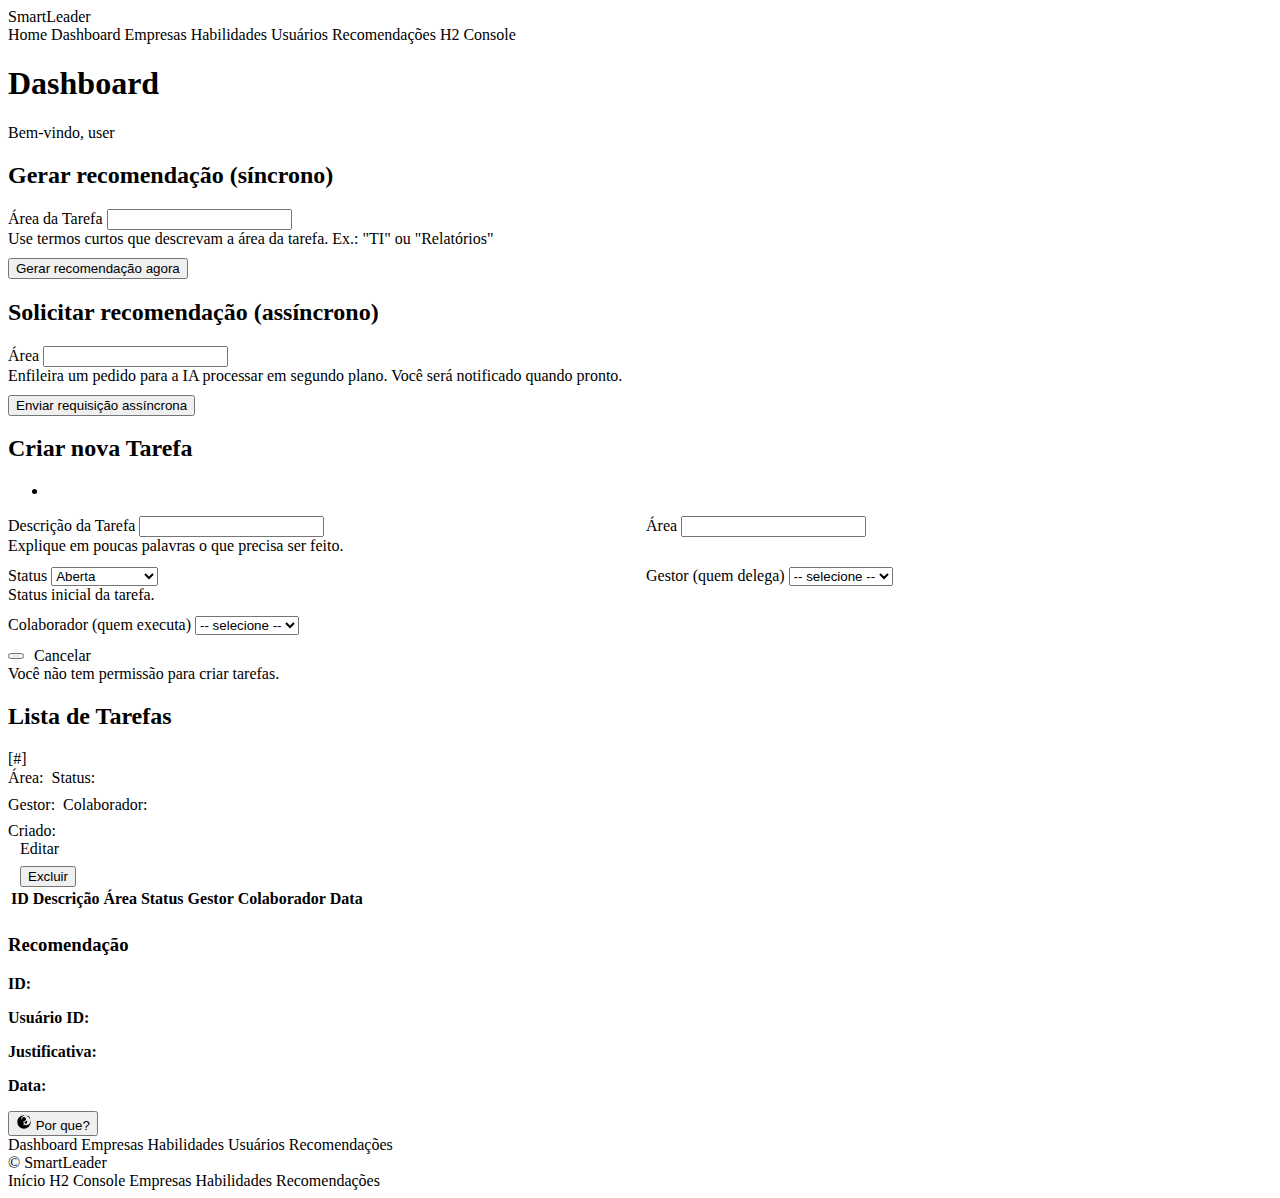
<file: src/main/resources/templates/dashboard.html>
<!DOCTYPE html>
<html lang="pt-BR" xmlns:th="http://www.thymeleaf.org">
<head>
    <meta charset="UTF-8" />
    <title th:text="#{menu.dashboard} + ' - ' + #{site.title}">Dashboard - SmartLeader</title>
    <link rel="stylesheet" th:href="@{/css/style.css}" />
    <link rel="stylesheet" th:href="@{/css/messages.css}" />
</head>
<body>
<div class="container">
    <!-- Top navigation -->
    <div class="topbar">
        <div class="site-title" th:text="#{site.title}">SmartLeader</div>
        <nav class="nav">
            <a th:href="@{/}" th:text="#{menu.home}">Home</a>
            <a th:href="@{/dashboard}" class="active" th:text="#{menu.dashboard}">Dashboard</a>
            <a th:href="@{/empresas}" th:text="#{menu.empresas}">Empresas</a>
            <a th:href="@{/habilidades}" th:text="#{menu.habilidades}">Habilidades</a>
            <a th:href="@{/usuarios}" th:text="#{menu.usuarios}">Usuários</a>
            <a th:href="@{/recomendacoes}" th:text="#{menu.recomendacoes}">Recomendações</a>
            <a th:href="@{/h2-console}" target="_blank" class="btn-ghost btn-sm" th:text="#{menu.h2console}">H2 Console</a>
        </nav>
    </div>

    <h1 th:text="#{menu.dashboard}">Dashboard</h1>
    <p><span th:text="#{welcome}">Bem-vindo</span>, <span th:text="${username}">user</span></p>

    <!-- Gerar recomendação (síncrono) -->
    <section class="panel">
        <h2 class="section-title" th:text="#{header.recommendation.sync}">Gerar recomendação (síncrono)</h2>
        <form th:action="@{/dashboard/recomendar}" method="post">
            <label class="field-label" for="area" th:text="#{label.area}">Área da Tarefa</label>
            <input class="placeholder-muted" type="text" id="area" name="area" th:placeholder="#{placeholder.area}" required />
            <div class="help-text" th:text="#{help.area}">Use termos curtos que descrevam a área da tarefa. Ex.: "TI" ou "Relatórios"</div>
            <div style="margin-top:10px">
                <button type="submit" class="btn" th:text="#{button.generate}">Gerar recomendação agora</button>
            </div>
        </form>
    </section>

    <!-- Solicitar recomendação (assíncrono) -->
    <section class="panel">
        <h2 class="section-title" th:text="#{header.recommendation.async}">Solicitar recomendação (assíncrono)</h2>
        <label class="field-label" for="areaAsync" th:text="#{label.area}">Área</label>
        <input class="placeholder-muted" type="text" id="areaAsync" th:placeholder="#{placeholder.area}" />
        <div class="help-text" th:text="#{help.async}">Enfileira um pedido para a IA processar em segundo plano. Você será notificado quando pronto.</div>
        <div style="margin-top:10px">
            <button id="requestBtn" class="btn btn-sm" th:text="#{button.request.async}">Enviar requisição assíncrona</button>
            <div id="requestStatus" class="request-status small muted" style="margin-top:8px"></div>
        </div>
    </section>

    <!-- Criar / Editar Tarefa -->
    <section class="panel">
        <h2 class="section-title" th:text="#{header.create.tarefa}">Criar nova Tarefa</h2>
        <div th:if="${isGestor}">
         <div th:if="${message}" class="message-success"> <span th:text="${message}"></span> </div>
         <div th:if="${error}" class="message-error"> <span th:text="${error}"></span> </div>
         <div th:if="${errors}" class="errors-list">
             <ul>
                 <li th:each="e : ${#maps.entries(errors)}" th:text="${e.key + ': ' + e.value}"></li>
             </ul>
         </div>

        <form th:action="${editTarefa != null} ? @{/dashboard/tarefa/{id}(id=${editTarefa.idTarefa})} : @{/dashboard/tarefa}" method="post">
            <div style="display:grid;grid-template-columns:1fr 1fr;gap:12px">
                <div>
                    <label class="field-label" for="dsTarefa" th:text="#{label.task.description}">Descrição da Tarefa</label>
                    <input class="placeholder-muted" type="text" id="dsTarefa" name="dsTarefa" th:value="${editTarefa != null} ? ${editTarefa.dsTarefa} : ''" required maxlength="255" th:placeholder="#{placeholder.task.short}" />
                    <div class="help-text" th:text="#{help.area}">Explique em poucas palavras o que precisa ser feito.</div>
                    <div th:if="${errors != null and errors['dsTarefa'] != null}" class="field-error" th:text="${errors['dsTarefa']}"></div>
                </div>
                <div>
                    <label class="field-label" for="dsArea" th:text="#{label.area}">Área</label>
                    <input class="placeholder-muted" type="text" id="dsArea" name="dsArea" th:value="${editTarefa != null} ? ${editTarefa.dsArea} : ''" th:placeholder="#{placeholder.area}" />
                    <div th:if="${errors != null and errors['dsArea'] != null}" class="field-error" th:text="${errors['dsArea']}"></div>
                </div>
                <div>
                    <label class="field-label" for="stTarefa" th:text="#{label.status}">Status</label>
                    <select id="stTarefa" name="stTarefa">
                        <option th:selected="${editTarefa != null and editTarefa.stTarefa=='Aberta'}" value="Aberta">Aberta</option>
                        <option th:selected="${editTarefa != null and editTarefa.stTarefa=='Em Progresso'}" value="Em Progresso">Em Progresso</option>
                        <option th:selected="${editTarefa != null and editTarefa.stTarefa=='Concluída'}" value="Concluída">Concluída</option>
                    </select>
                    <div class="help-text" th:text="#{help.area}">Status inicial da tarefa.</div>
                    <div th:if="${errors != null and errors['stTarefa'] != null}" class="field-error" th:text="${errors['stTarefa']}"></div>
                </div>
                <div>
                    <label class="field-label" for="idGestor" th:text="#{label.manager}">Gestor (quem delega)</label>
                    <select id="idGestor" name="idGestor">
                        <option value="" th:text="#{select.placeholder}">-- selecione --</option>
                        <option th:each="g : ${gestores}" th:value="${g.idUsuario}" th:text="${g.nmUsuario}" th:selected="${editTarefa != null and editTarefa.idGestor==g.idUsuario}"></option>
                    </select>
                </div>
                <div>
                    <label class="field-label" for="idColaborador" th:text="#{label.collaborator}">Colaborador (quem executa)</label>
                    <select id="idColaborador" name="idColaborador">
                        <option value="" th:text="#{select.placeholder}">-- selecione --</option>
                        <option th:each="c : ${colaboradores}" th:value="${c.idUsuario}" th:text="${c.nmUsuario}" th:selected="${editTarefa != null and editTarefa.idColaborador==c.idUsuario}"></option>
                    </select>
                </div>
            </div>
            <div style="margin-top:12px;display:flex;align-items:center;gap:10px">
                <button type="submit" class="btn" th:text="${editTarefa != null} ? #{button.save} : #{button.create.task}"></button>
                <a th:if="${editTarefa != null}" th:href="@{/dashboard}" class="btn-ghost" th:text="#{button.cancel}">Cancelar</a>
            </div>
        </form>
        </div>
        <div th:unless="${isGestor}" class="muted" th:text="|Você não tem permissão para criar tarefas.|">Você não tem permissão para criar tarefas.</div>
     </section>

    <!-- Lista de Tarefas (modern list) -->
    <section class="panel">
        <h2 class="section-title" th:text="#{header.list.tarefas}">Lista de Tarefas</h2>
        <div th:if="${tarefas != null}">
            <div class="list" th:if="${#lists.isEmpty(tarefas.content) == false}">
                <div class="list-item" th:each="t : ${tarefas.content}">
                    <div style="flex:1">
                        <div class="title">[#<span th:text="${t.idTarefa}"></span>] <span th:text="${t.dsTarefa}"></span></div>
                        <div class="meta"> <span th:text="#{label.area}">Área</span>: <span th:text="${t.dsArea}"></span>  <span th:text="#{label.status}">Status</span>: <span th:text="${t.stTarefa}"></span></div>
                        <div class="meta" style="margin-top:6px">Gestor: <span th:text="${t.idGestor}"></span>  Colaborador: <span th:text="${t.idColaborador}"></span></div>
                        <div class="small" style="margin-top:6px" th:text="${'Criado: ' + t.dtCriacao}">Criado: <span th:text="${t.dtCriacao}"></span></div>
                    </div>
                    <div style="display:flex;flex-direction:column;gap:8px;margin-left:12px">
                        <a th:href="@{/dashboard(editId=${t.idTarefa})}" class="btn btn-sm" th:text="#{button.edit}">Editar</a>
                        <form th:if="${isGestor}" th:action="@{/dashboard/tarefa/delete/{id}(id=${t.idTarefa})}" method="post" onsubmit="return confirm('${#messages.msg('confirm.delete')}')">
                            <button type="submit" class="btn btn-danger btn-sm" th:text="#{button.delete}">Excluir</button>
                        </form>
                    </div>
                </div>
            </div>

            <div class="table-responsive" th:if="${#lists.isEmpty(tarefas.content)}">
                <table>
                    <thead>
                    <tr>
                        <th th:text="#{table.id}">ID</th>
                        <th th:text="#{table.description}">Descrição</th>
                        <th th:text="#{label.area}">Área</th>
                        <th th:text="#{label.status}">Status</th>
                        <th th:text="#{label.manager}">Gestor</th>
                        <th th:text="#{label.collaborator}">Colaborador</th>
                        <th th:text="#{table.date}">Data</th>
                    </tr>
                    </thead>
                    <tbody>
                    <tr th:each="t : ${tarefas.content}">
                        <td th:text="${t.idTarefa}"></td>
                        <td th:text="${t.dsTarefa}"></td>
                        <td th:text="${t.dsArea}"></td>
                        <td th:text="${t.stTarefa}"></td>
                        <td th:text="${t.idGestor}"></td>
                        <td th:text="${t.idColaborador}"></td>
                        <td th:text="${t.dtCriacao}"></td>
                    </tr>
                    </tbody>
                </table>
            </div>

            <div class="pagination">
                <span th:if="${tarefas.totalPages > 1}">
                    <a th:each="i : ${#numbers.sequence(0, tarefas.totalPages-1)}" th:href="@{/dashboard(page=${i})}" th:text="${i+1}" th:classappend="${i == tarefas.number} ? ' active' : ''"></a>
                </span>
            </div>
        </div>
    </section>

    <!-- Recomendação gerada (quando houver) -->
    <section th:if="${recomendacao != null}" class="panel">
        <h3 class="section-title" th:text="#{header.recomendacao}">Recomendação</h3>
        <p><strong th:text="#{recomendation.id}">ID:</strong> <span th:text="${recomendacao.idRecomendacao}"></span></p>
        <p><strong th:text="#{table.userId}">Usuário ID:</strong> <span th:text="${recomendacao.idUsuario}"></span></p>
        <p><strong th:text="#{recomendation.justification}">Justificativa:</strong></p>
        <pre th:text="${recomendacao.dsRecomendacao}"></pre>
        <p><strong th:text="#{table.date}">Data:</strong> <span th:text="${recomendacao.dtRecomendacao}"></span></p>
        <div style="margin-top:10px;display:flex;gap:10px;align-items:center">
            <button type="button" class="btn btn-sm" id="explainBtn" th:attr="data-id=${recomendacao.idRecomendacao}">
                <svg class="icon" width="16" height="16" viewBox="0 0 24 24" fill="none" xmlns="http://www.w3.org/2000/svg" aria-hidden="true">
                    <path d="M12 2C6.48 2 2 6.48 2 12s4.48 10 10 10 10-4.48 10-10S17.52 2 12 2zm.88 15h-1.75v-1.75h1.75V17zm1.63-6.04c-.22.28-.47.5-.77.67-.3.17-.55.35-.74.54-.2.18-.3.4-.3.67v.75H11v-.75c0-.58.2-1.07.6-1.48.4-.41.96-.8 1.68-1.16.72-.36 1.2-.73 1.44-1.12.24-.39.36-.86.36-1.41 0-.86-.3-1.58-.9-2.15-.6-.57-1.4-.86-2.4-.86-1.02 0-1.82.32-2.4.96-.58.64-.87 1.45-.87 2.42H7.5c0-1.3.32-2.38.97-3.22.65-.84 1.52-1.48 2.6-1.92 1.08-.44 2.3-.66 3.66-.66 1.48 0 2.74.31 3.77.93 1.03.62 1.8 1.46 2.3 2.52.5 1.06.75 2.29.75 3.7 0 1.36-.23 2.6-.7 3.71-.47 1.11-1.16 1.99-2.06 2.63-.9.64-1.96.96-3.16.96-1.12 0-2.05-.28-2.79-.83-.74-.55-1.1-1.3-1.1-2.25h1.75c0 .35.1.64.3.86.2.22.5.33.87.33.48 0 .88-.15 1.21-.44.33-.29.56-.67.7-1.14.14-.47.2-.98.2-1.52 0-.72-.14-1.28-.42-1.68z" fill="currentColor" />
                </svg>
                <span th:text="#{button.explain}">Por que?</span>
            </button>
        </div>
    </section>

    <!-- Modal explicativo (reutilizável) -->
    <div id="explainModal" class="modal" style="display:none">
        <div class="modal-content">
            <h3 th:text="#{modal.explain.title}">Por que essa recomendação?</h3>
            <pre id="explainContent" class="kv"></pre>
            <div style="margin-top:12px;text-align:right">
                <button id="closeExplain" class="btn-ghost" th:text="#{modal.explain.close}">Fechar</button>
            </div>
        </div>
    </div>

    <!-- Bottom navigation (compact) -->
    <div class="bottom-nav">
        <a th:href="@{/dashboard}" class="primary" th:text="#{menu.dashboard}">Dashboard</a>
        <a th:href="@{/empresas}" th:text="#{menu.empresas}">Empresas</a>
        <a th:href="@{/habilidades}" th:text="#{menu.habilidades}">Habilidades</a>
        <a th:href="@{/usuarios}" th:text="#{menu.usuarios}">Usuários</a>
        <a th:href="@{/recomendacoes}" th:text="#{menu.recomendacoes}">Recomendações</a>
    </div>

    <!-- Footer -->
    <div class="footer-fixed">
        <div th:text="'© ' + #{site.title}">© SmartLeader</div>
        <div class="links">
            <a th:href="@{/}" th:text="#{menu.home}">Início</a>
            <a th:href="@{/h2-console}" target="_blank" th:text="#{menu.h2console}">H2 Console</a>
            <a th:href="@{/empresas}" th:text="#{menu.empresas}">Empresas</a>
            <a th:href="@{/habilidades}" th:text="#{menu.habilidades}">Habilidades</a>
            <a th:href="@{/recomendacoes}" th:text="#{menu.recomendacoes}">Recomendações</a>
        </div>
    </div>
</div>

<script>
document.getElementById('requestBtn').addEventListener('click', function() {
    const area = document.getElementById('areaAsync').value;
    const statusEl = document.getElementById('requestStatus');
    statusEl.className = 'request-status';
    statusEl.textContent = 'Enviando...';

    fetch('/api/recomendacao/request', {
        method: 'POST',
        headers: { 'Content-Type': 'application/json' },
        credentials: 'same-origin',
        body: JSON.stringify({ area: area })
    }).then(async resp => {
        if (resp.status === 202) {
            statusEl.className = 'request-status message-success';
            statusEl.textContent = 'Requisição enfileirada com sucesso.';
        } else if (resp.status === 200) {
            const data = await resp.json();
            statusEl.className = 'request-status message-success';
            statusEl.textContent = 'Recomendação gerada (fallback síncrono): ' + (data.dsRecomendacao || JSON.stringify(data));
        } else if (resp.status === 204) {
            statusEl.className = 'request-status muted';
            statusEl.textContent = 'Nenhuma recomendação disponível.';
        } else {
            const txt = await resp.text();
            statusEl.className = 'request-status message-error';
            statusEl.textContent = 'Erro: ' + resp.status + ' ' + txt;
        }
    }).catch(err => {
        statusEl.className = 'request-status message-error';
        statusEl.textContent = 'Erro na requisição: ' + err.message;
    });
});

// Event handler para abrir modal explicando fatores
function openExplainModal(id) {
    const modal = document.getElementById('explainModal');
    const content = document.getElementById('explainContent');
    content.textContent = 'Carregando...';
    modal.style.display = 'block';

    fetch('/api/recomendacao/' + id + '/fatores', { credentials: 'same-origin' })
        .then(async resp => {
            if (resp.status === 200) {
                const txt = await resp.text();
                content.textContent = txt;
            } else if (resp.status === 204) {
                content.textContent = 'Sem fatores disponíveis.';
            } else if (resp.status === 404) {
                content.textContent = 'Recomendação não encontrada.';
            } else {
                const txt = await resp.text();
                content.textContent = 'Erro: ' + resp.status + ' ' + txt;
            }
        }).catch(err => {
            content.textContent = 'Erro ao buscar fatores: ' + err.message;
        });
}

// fechar modal
document.addEventListener('click', function(e){
    if (e.target && e.target.id === 'closeExplain') {
        document.getElementById('explainModal').style.display = 'none';
    }
});

// attach listener from server-rendered button
document.addEventListener('DOMContentLoaded', function() {
    const explainBtn = document.getElementById('explainBtn');
    if (explainBtn) {
        explainBtn.addEventListener('click', function(){
            const id = this.getAttribute('data-id');
            openExplainModal(id);
        });
    }

    // Atualiza botões que já existem (requestBtn handler presente anteriormente)
});
</script>

</body>
</html>
</file>
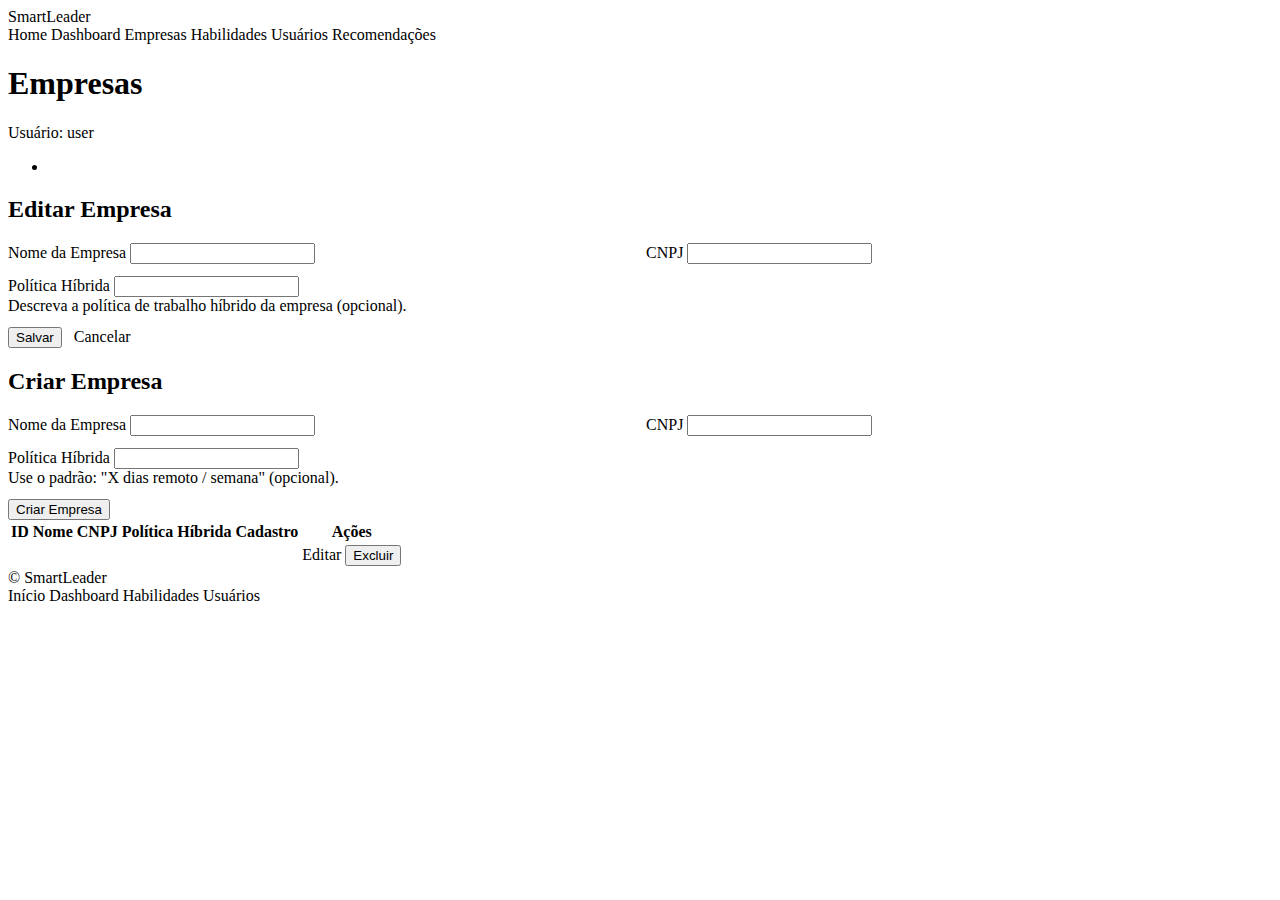
<file: src/main/resources/templates/empresas.html>
<!DOCTYPE html>
<html lang="pt-BR" xmlns:th="http://www.thymeleaf.org">
<head>
    <meta charset="UTF-8" />
    <title data-th-text="#{menu.empresas} + ' - ' + #{site.title}">Empresas - SmartLeader</title>
    <link rel="stylesheet" data-th-href="@{/css/style.css}" />
    <link rel="stylesheet" data-th-href="@{/css/messages.css}" />
</head>
<body>
<div class="container">
    <!-- Top navigation -->
    <div class="topbar">
        <div class="site-title" data-th-text="#{site.title}">SmartLeader</div>
        <nav class="nav">
            <a data-th-href="@{/}" data-th-text="#{menu.home}">Home</a>
            <a data-th-href="@{/dashboard}" data-th-text="#{menu.dashboard}">Dashboard</a>
            <a data-th-href="@{/empresas}" class="active" data-th-text="#{menu.empresas}">Empresas</a>
            <a data-th-href="@{/habilidades}" data-th-text="#{menu.habilidades}">Habilidades</a>
            <a data-th-href="@{/usuarios}" data-th-text="#{menu.usuarios}">Usuários</a>
            <a data-th-href="@{/recomendacoes}" data-th-text="#{menu.recomendacoes}">Recomendações</a>
        </nav>
    </div>

    <h1 data-th-text="#{menu.empresas}">Empresas</h1>
    <p>Usuário: <span data-th-text="${username}">user</span></p>

    <div data-th-if="${message}" class="message-success"> <span data-th-text="${message}"></span> </div>
    <div data-th-if="${error}" class="message-error"> <span data-th-text="${error}"></span> </div>
    <div data-th-if="${errors}" class="errors-list">
        <ul>
            <li data-th-each="e : ${#maps.entries(errors)}" data-th-text="${e.key + ': ' + e.value}"></li>
        </ul>
    </div>

    <!-- Edit form (shows when editEmpresa present) -->
    <section data-th-if="${editEmpresa != null}" class="panel">
        <h2 class="section-title" data-th-text="#{header.edit.empresa}">Editar Empresa</h2>
        <form data-th-action="@{/api/empresas/form/{id}(id=${editEmpresa.idEmpresa})}" method="post">
            <input type="hidden" name="_method" value="put" />
            <div style="display:grid;grid-template-columns:1fr 1fr;gap:12px">
                <div>
                    <label class="field-label" for="nmEmpresa" data-th-text="#{label.company.name}">Nome da Empresa</label>
                    <input type="text" id="nmEmpresa" name="nmEmpresa" data-th-value="${editEmpresa.nmEmpresa}" required maxlength="100" data-th-placeholder="#{placeholder.company.name}" />
                </div>
                <div>
                    <label class="field-label" for="dsCnpj" data-th-text="#{label.company.cnpj}">CNPJ</label>
                    <input type="text" id="dsCnpj" name="dsCnpj" data-th-value="${editEmpresa.dsCnpj}" maxlength="18" data-th-placeholder="#{placeholder.company.cnpj}" />
                </div>
                <div style="grid-column:1 / -1">
                    <label class="field-label" for="dsPoliticaHibrida" data-th-text="#{label.hybrid.policy}">Política Híbrida</label>
                    <input type="text" id="dsPoliticaHibrida" name="dsPoliticaHibrida" data-th-value="${editEmpresa.dsPoliticaHibrida}" maxlength="200" data-th-placeholder="#{placeholder.company.name}" />
                    <div class="help-text" data-th-text="#{help.hybrid}">Descreva a política de trabalho híbrido da empresa (opcional).</div>
                </div>
            </div>
            <div style="margin-top:12px">
                <button type="submit" class="btn" data-th-text="#{button.save}">Salvar</button>
                <a data-th-href="@{/empresas}" class="btn-ghost" style="margin-left:8px" data-th-text="#{button.cancel}">Cancelar</a>
            </div>
        </form>
    </section>

    <section class="panel">
        <h2 class="section-title" data-th-text="#{header.create.empresa}">Criar Empresa</h2>
        <form data-th-action="@{/api/empresas/form}" method="post">
            <div style="display:grid;grid-template-columns:1fr 1fr;gap:12px">
                <div>
                    <label class="field-label" for="nmEmpresa-new" data-th-text="#{label.company.name}">Nome da Empresa</label>
                    <input type="text" id="nmEmpresa-new" name="nmEmpresa" required maxlength="100" data-th-placeholder="#{placeholder.company.name}" />
                </div>
                <div>
                    <label class="field-label" for="dsCnpj-new" data-th-text="#{label.company.cnpj}">CNPJ</label>
                    <input type="text" id="dsCnpj-new" name="dsCnpj" maxlength="18" data-th-placeholder="#{placeholder.company.cnpj}" />
                </div>
                <div style="grid-column:1 / -1">
                    <label class="field-label" for="dsPoliticaHibrida-new" data-th-text="#{label.hybrid.policy}">Política Híbrida</label>
                    <input type="text" id="dsPoliticaHibrida-new" name="dsPoliticaHibrida" maxlength="200" data-th-placeholder="#{placeholder.company.name}" />
                    <div class="help-text" data-th-text="#{help.hybrid}">Use o padrão: "X dias remoto / semana" (opcional).</div>
                </div>
            </div>
            <div style="margin-top:12px">
                <button type="submit" class="btn" data-th-text="#{button.create.company}">Criar Empresa</button>
            </div>
        </form>
    </section>

    <div class="panel">
        <div class="table-responsive">
            <table>
                <thead>
                <tr>
                    <th data-th-text="#{table.id}">ID</th>
                    <th data-th-text="#{table.name}">Nome</th>
                    <th data-th-text="#{table.cnpj}">CNPJ</th>
                    <th data-th-text="#{table.hybrid.policy}">Política Híbrida</th>
                    <th data-th-text="#{table.date}">Cadastro</th>
                    <th data-th-text="#{table.actions}">Ações</th>
                </tr>
                </thead>
                <tbody>
                <tr data-th-each="e : ${empresas}">
                    <td data-th-text="${e.idEmpresa}"></td>
                    <td data-th-text="${e.nmEmpresa}"></td>
                    <td data-th-text="${e.dsCnpj}"></td>
                    <td data-th-text="${e.dsPoliticaHibrida}"></td>
                    <td data-th-text="${e.dtCadastro}"></td>
                    <td>
                        <a data-th-href="@{/empresas(editId=${e.idEmpresa})}" class="btn btn-sm" data-th-text="#{button.edit}">Editar</a>
                        <form data-th-if="${isGestor}" data-th-action="@{/api/empresas/delete/{id}(id=${e.idEmpresa})}" method="post" style="display:inline">
                            <button type="submit" class="btn btn-danger btn-sm" data-th-onclick="|return confirm('${#messages.msg('confirm.delete')}')|" data-th-text="#{button.delete}">Excluir</button>
                        </form>
                    </td>
                </tr>
                </tbody>
            </table>
        </div>
    </div>

    <!-- Footer -->
    <div class="footer-fixed">
        <div data-th-text="'© ' + #{site.title}">© SmartLeader</div>
        <div class="links">
            <a data-th-href="@{/}" data-th-text="#{menu.home}">Início</a>
            <a data-th-href="@{/dashboard}" data-th-text="#{menu.dashboard}">Dashboard</a>
            <a data-th-href="@{/habilidades}" data-th-text="#{menu.habilidades}">Habilidades</a>
            <a data-th-href="@{/usuarios}" data-th-text="#{menu.usuarios}">Usuários</a>
        </div>
    </div>

</div>
</body>
</html>
</file>
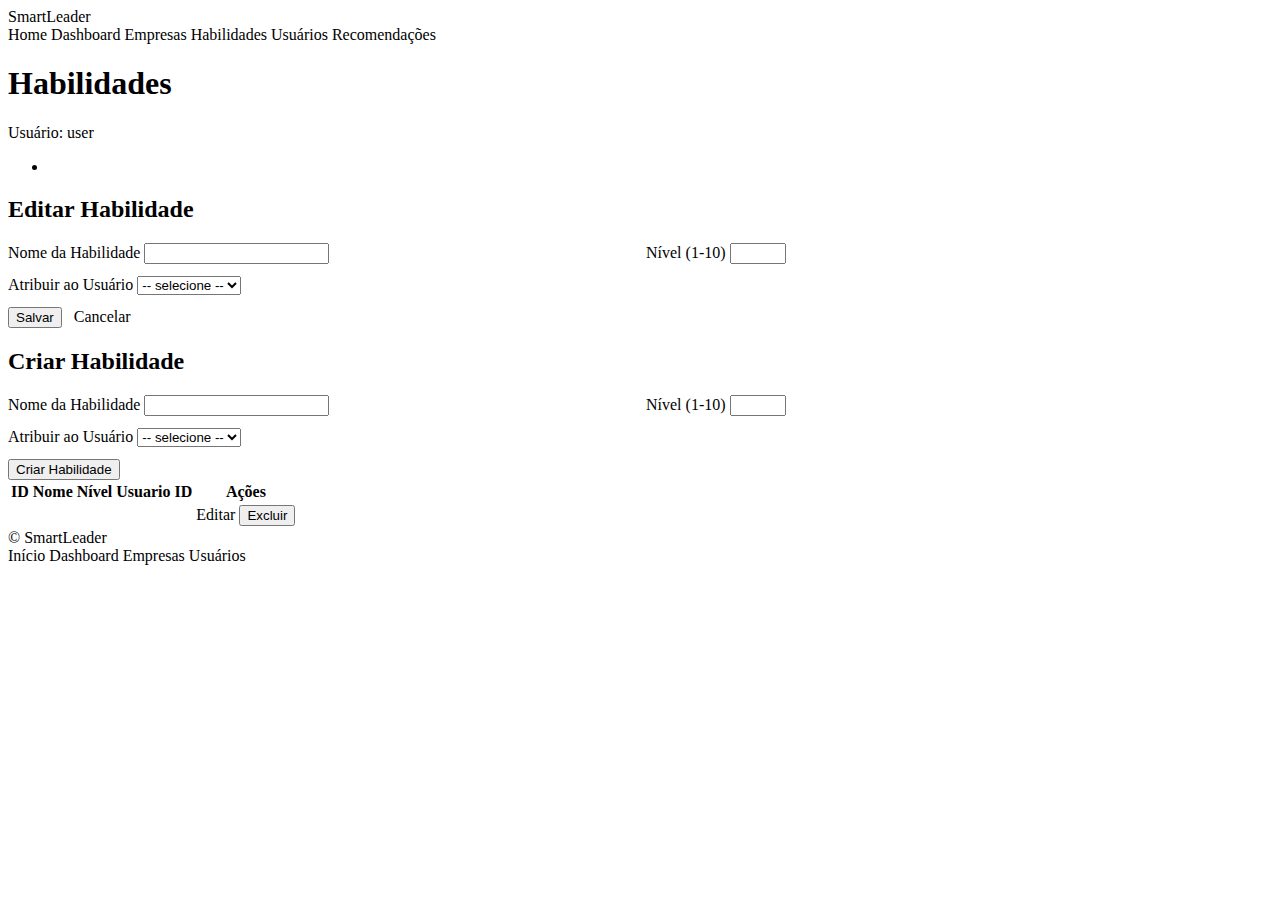
<file: src/main/resources/templates/habilidades.html>
<!DOCTYPE html>
<html lang="pt-BR" xmlns:th="http://www.thymeleaf.org">
<head>
    <meta charset="UTF-8" />
    <title data-th-text="#{menu.habilidades} + ' - ' + #{site.title}">Habilidades - IdeaTec</title>
    <link rel="stylesheet" data-th-href="@{/css/style.css}" />
    <link rel="stylesheet" data-th-href="@{/css/messages.css}" />
</head>
<body>
<div class="container">
    <!-- Top navigation -->
    <div class="topbar">
        <div class="site-title" data-th-text="#{site.title}">SmartLeader</div>
        <nav class="nav">
            <a data-th-href="@{/}" data-th-text="#{menu.home}">Home</a>
            <a data-th-href="@{/dashboard}" data-th-text="#{menu.dashboard}">Dashboard</a>
            <a data-th-href="@{/empresas}" data-th-text="#{menu.empresas}">Empresas</a>
            <a data-th-href="@{/habilidades}" class="active" data-th-text="#{menu.habilidades}">Habilidades</a>
            <a data-th-href="@{/usuarios}" data-th-text="#{menu.usuarios}">Usuários</a>
            <a data-th-href="@{/recomendacoes}" data-th-text="#{menu.recomendacoes}">Recomendações</a>
        </nav>
    </div>

    <h1 data-th-text="#{menu.habilidades}">Habilidades</h1>
    <p>Usuário: <span data-th-text="${username}">user</span></p>

    <div data-th-if="${message}" class="message-success"> <span data-th-text="${message}"></span> </div>
    <div data-th-if="${error}" class="message-error"> <span data-th-text="${error}"></span> </div>
    <div data-th-if="${errors}" class="errors-list">
        <ul>
            <li data-th-each="e : ${#maps.entries(errors)}" data-th-text="${e.key + ': ' + e.value}"></li>
        </ul>
    </div>

    <!-- Edit form -->
    <section data-th-if="${editHabilidade != null}" class="panel">
        <h2 class="section-title" data-th-text="#{header.edit.habilidade}">Editar Habilidade</h2>
        <form data-th-action="@{/api/habilidades/form/{id}(id=${editHabilidade.idHabilidade})}" method="post">
            <input type="hidden" name="_method" value="put" />
            <div style="display:grid;grid-template-columns:1fr 1fr;gap:12px">
                <div>
                    <label class="field-label" for="nmHabilidade-edit" data-th-text="#{label.skill.name}">Nome da Habilidade</label>
                    <input type="text" id="nmHabilidade-edit" name="nmHabilidade" data-th-value="${editHabilidade.nmHabilidade}" required maxlength="100" data-th-placeholder="#{placeholder.skill.example}" />
                </div>
                <div>
                    <label class="field-label" for="dsNivel-edit" data-th-text="#{label.skill.level}">Nível (1-10)</label>
                    <input type="number" id="dsNivel-edit" name="dsNivel" data-th-value="${editHabilidade.dsNivel}" min="1" max="10" />
                </div>
                <div style="grid-column:1 / -1">
                    <label class="field-label" for="idUsuario-edit" data-th-text="#{label.user.name}">Atribuir ao Usuário</label>
                    <select id="idUsuario-edit" name="idUsuario">
                        <option value="" data-th-text="#{select.placeholder}">-- selecione --</option>
                        <option data-th-each="u : ${usuarios}" data-th-value="${u.idUsuario}" data-th-text="${u.nmUsuario}" data-th-selected="${editHabilidade.idUsuario==u.idUsuario}"></option>
                    </select>
                </div>
            </div>
            <div style="margin-top:12px">
                <button type="submit" class="btn" data-th-text="#{button.save}">Salvar</button>
                <a data-th-href="@{/habilidades}" class="btn-ghost" style="margin-left:8px" data-th-text="#{button.cancel}">Cancelar</a>
            </div>
        </form>
    </section>

    <section class="panel">
        <h2 class="section-title" data-th-text="#{header.create.habilidade}">Criar Habilidade</h2>
        <form data-th-action="@{/api/habilidades/form}" method="post">
            <div style="display:grid;grid-template-columns:1fr 1fr;gap:12px">
                <div>
                    <label class="field-label" for="nmHabilidade-new" data-th-text="#{label.skill.name}">Nome da Habilidade</label>
                    <input type="text" id="nmHabilidade-new" name="nmHabilidade" required maxlength="100" data-th-placeholder="#{placeholder.skill.example}" />
                </div>
                <div>
                    <label class="field-label" for="dsNivel-new" data-th-text="#{label.skill.level}">Nível (1-10)</label>
                    <input type="number" id="dsNivel-new" name="dsNivel" min="1" max="10" />
                </div>
                <div style="grid-column:1 / -1">
                    <label class="field-label" for="idUsuario-new" data-th-text="#{label.user.name}">Atribuir ao Usuário</label>
                    <select id="idUsuario-new" name="idUsuario">
                        <option value="" data-th-text="#{select.placeholder}">-- selecione --</option>
                        <option data-th-each="u : ${usuarios}" data-th-value="${u.idUsuario}" data-th-text="${u.nmUsuario}"></option>
                    </select>
                </div>
            </div>
            <div style="margin-top:12px">
                <button type="submit" class="btn" data-th-text="#{button.create.skill}">Criar Habilidade</button>
            </div>
        </form>
    </section>

    <div class="panel">
        <div class="table-responsive">
            <table>
                <thead>
                <tr>
                    <th data-th-text="#{table.id}">ID</th>
                    <th data-th-text="#{table.name}">Nome</th>
                    <th data-th-text="#{table.level}">Nível</th>
                    <th data-th-text="#{table.userId}">Usuario ID</th>
                    <th data-th-text="#{table.actions}">Ações</th>
                </tr>
                </thead>
                <tbody>
                <tr data-th-each="h : ${habilidades}">
                    <td data-th-text="${h.idHabilidade}"></td>
                    <td data-th-text="${h.nmHabilidade}"></td>
                    <td data-th-text="${h.dsNivel}"></td>
                    <td data-th-text="${h.usuario != null ? h.usuario.idUsuario : ''}"></td>
                    <td>
                        <a data-th-href="@{/habilidades(editId=${h.idHabilidade})}" class="btn btn-sm" data-th-text="#{button.edit}">Editar</a>
                        <form data-th-if="${isGestor}" data-th-action="@{/api/habilidades/delete/{id}(id=${h.idHabilidade})}" method="post" style="display:inline">
                            <button type="submit" class="btn btn-danger btn-sm" data-th-onclick="|return confirm('${#messages.msg('confirm.delete')}')|" data-th-text="#{button.delete}">Excluir</button>
                        </form>
                    </td>
                </tr>
                </tbody>
            </table>
        </div>
    </div>

    <!-- Footer -->
    <div class="footer-fixed">
        <div data-th-text="'© ' + #{site.title}">© SmartLeader</div>
        <div class="links">
            <a data-th-href="@{/}" data-th-text="#{menu.home}">Início</a>
            <a data-th-href="@{/dashboard}" data-th-text="#{menu.dashboard}">Dashboard</a>
            <a data-th-href="@{/empresas}" data-th-text="#{menu.empresas}">Empresas</a>
            <a data-th-href="@{/usuarios}" data-th-text="#{menu.usuarios}">Usuários</a>
        </div>
    </div>

</div>
</body>
</html>
</file>
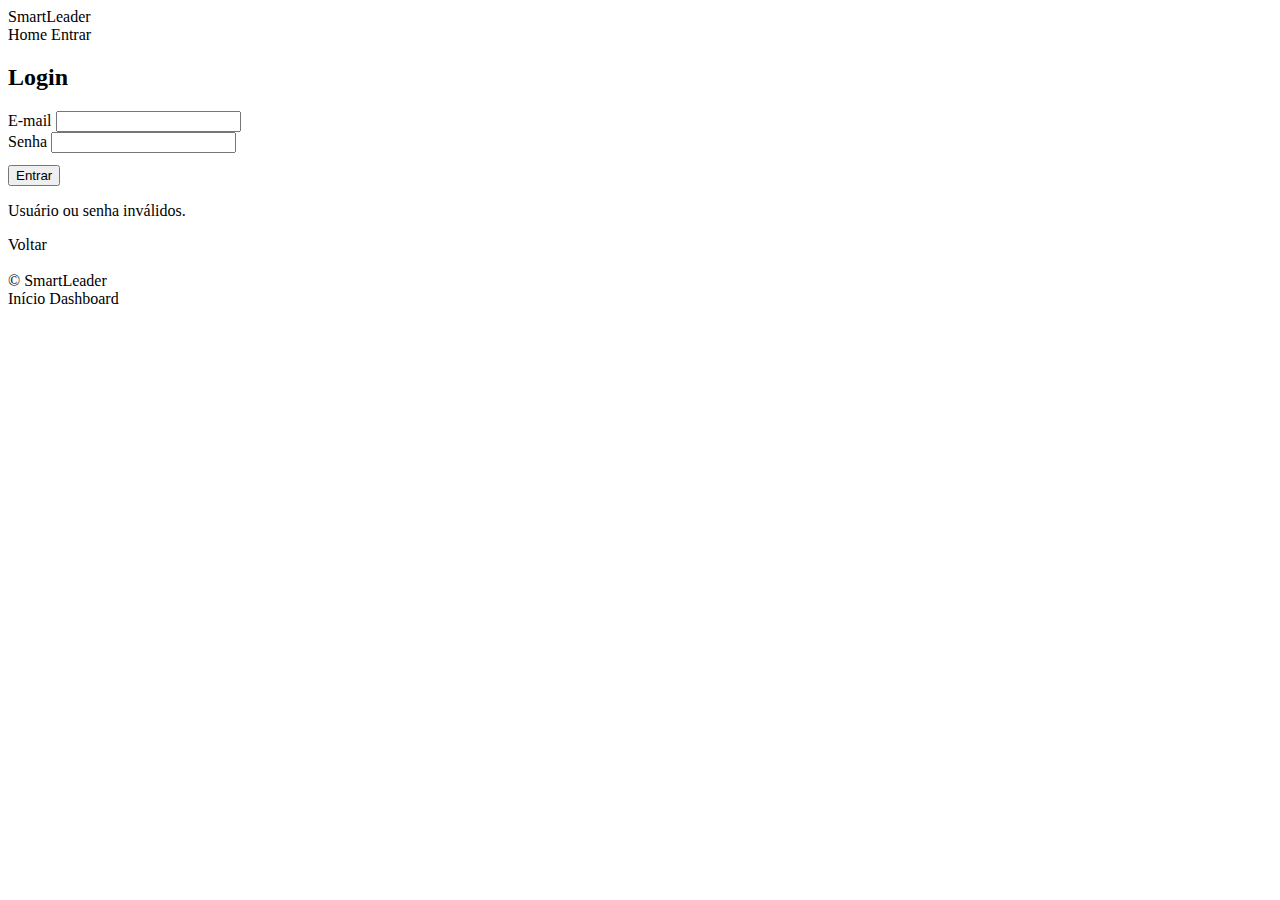
<file: src/main/resources/templates/login.html>
<!DOCTYPE html>
<html lang="pt-BR" xmlns:th="http://www.thymeleaf.org">
<head>
    <meta charset="UTF-8" />
    <title data-th-text="#{button.login} + ' - ' + #{site.title}">Login - IdeaTec</title>
    <link rel="stylesheet" data-th-href="@{/css/style.css}" />
    <link rel="stylesheet" data-th-href="@{/css/messages.css}" />
</head>
<body>
<div class="container" style="max-width:420px">
    <!-- Top navigation (minimal) -->
    <div class="topbar" style="margin-bottom:16px">
        <div class="site-title" data-th-text="#{site.title}">SmartLeader</div>
        <nav class="nav">
            <a data-th-href="@{/}" data-th-text="#{menu.home}">Home</a>
            <a data-th-href="@{/login}" class="active" data-th-text="#{button.login}">Entrar</a>
        </nav>
    </div>

    <h2 data-th-text="#{button.login}">Login</h2>
    <section class="panel">
        <form data-th-action="@{/login}" method="post">
            <div>
                <label class="field-label" for="username" data-th-text="#{label.user.email}">E-mail</label>
                <input type="text" id="username" name="username" data-th-placeholder="#{placeholder.email}" />
            </div>
            <div>
                <label class="field-label" for="password" data-th-text="#{label.user.password}">Senha</label>
                <input type="password" id="password" name="password" data-th-placeholder="#{placeholder.password}" />
            </div>
            <div style="margin-top:12px">
                <button type="submit" class="btn" data-th-text="#{button.login}">Entrar</button>
            </div>
            <div data-th-if="${param.error}" style="margin-top:12px">
                <p class="message-error" data-th-text="#{auth.invalid}">Usuário ou senha inválidos.</p>
            </div>
        </form>
    </section>
    <p style="margin-top:10px"><a data-th-href="@{/}" class="btn-ghost" data-th-text="#{button.cancel}">Voltar</a></p>

    <!-- Footer -->
    <div class="footer-fixed" style="margin-top:18px">
        <div data-th-text="'© ' + #{site.title}">© SmartLeader</div>
        <div class="links">
            <a data-th-href="@{/}" data-th-text="#{menu.home}">Início</a>
            <a data-th-href="@{/dashboard}" data-th-text="#{menu.dashboard}">Dashboard</a>
        </div>
    </div>
</div>
</body>
</html>
</file>
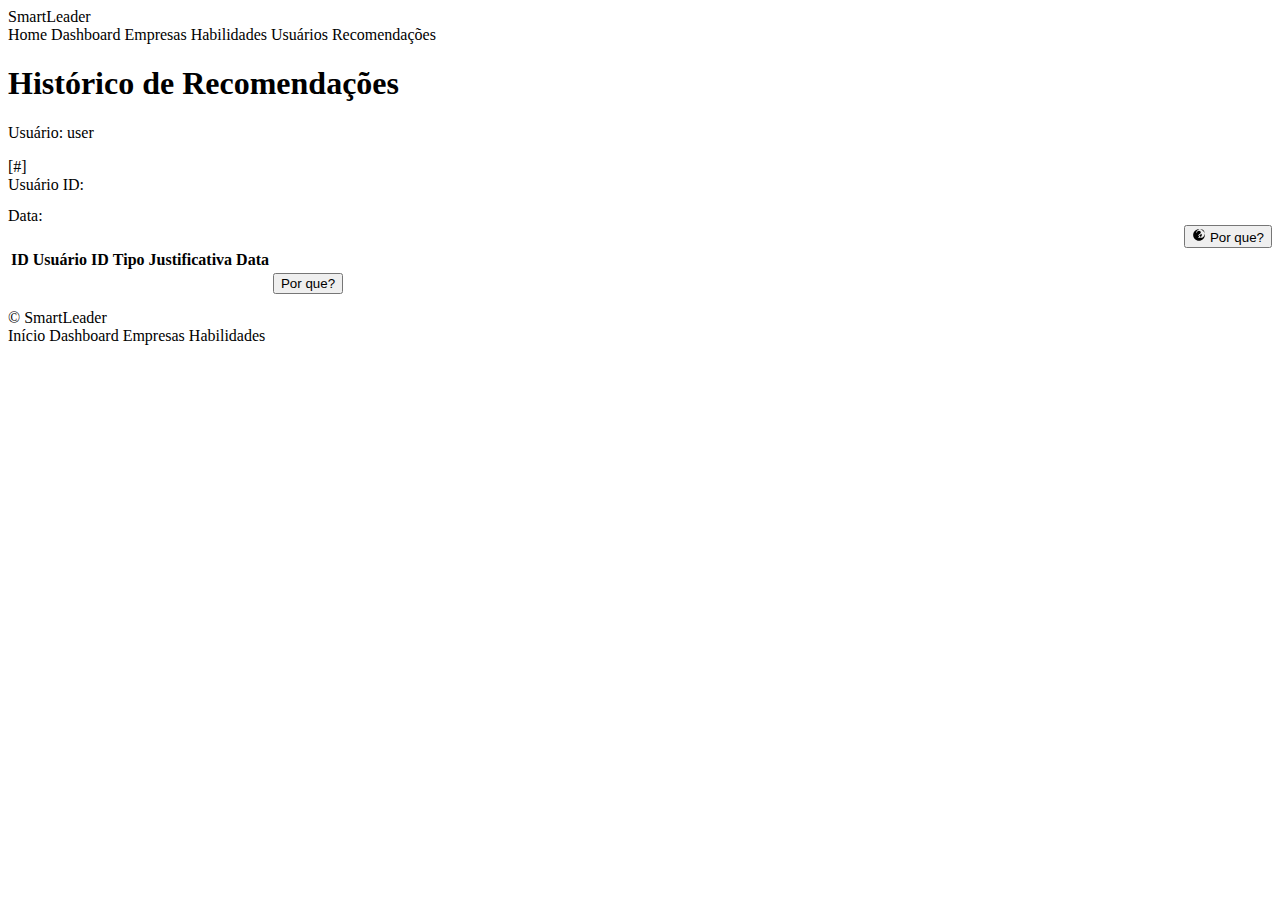
<file: src/main/resources/templates/recomendacoes.html>
<!DOCTYPE html>
<html lang="pt-BR" xmlns:th="http://www.thymeleaf.org">
<head>
    <meta charset="UTF-8" />
    <title data-th-text="#{menu.recomendacoes} + ' - ' + #{site.title}">Recomendações - IdeaTec</title>
    <link rel="stylesheet" data-th-href="@{/css/style.css}" />
</head>
<body>
<div class="container">
    <!-- Top navigation -->
    <div class="topbar">
        <div class="site-title" data-th-text="#{site.title}">SmartLeader</div>
        <nav class="nav">
            <a data-th-href="@{/}" data-th-text="#{menu.home}">Home</a>
            <a data-th-href="@{/dashboard}" data-th-text="#{menu.dashboard}">Dashboard</a>
            <a data-th-href="@{/empresas}" data-th-text="#{menu.empresas}">Empresas</a>
            <a data-th-href="@{/habilidades}" data-th-text="#{menu.habilidades}">Habilidades</a>
            <a data-th-href="@{/usuarios}" data-th-text="#{menu.usuarios}">Usuários</a>
            <a data-th-href="@{/recomendacoes}" class="active" data-th-text="#{menu.recomendacoes}">Recomendações</a>
        </nav>
    </div>

    <h1 data-th-text="#{menu.recomendacoes}">Histórico de Recomendações</h1>
    <p>Usuário: <span data-th-text="${username}">user</span></p>

    <div data-th-if="${recomendacoes != null}">
        <div class="panel">
            <div class="list" data-th-if="${#lists.isEmpty(recomendacoes.content) == false}">
                <div class="list-item" data-th-each="r : ${recomendacoes.content}">
                    <div style="flex:1">
                        <div class="title">[#<span data-th-text="${r.idRecomendacao}"></span>] <span data-th-text="${r.tpRecomendacao}"></span></div>
                        <div class="meta" data-th-text="#{table.userId} + ': ' + (${r.usuario != null ? r.usuario.idUsuario : ''})">Usuário ID: <span data-th-text="${r.usuario != null ? r.usuario.idUsuario : ''}"></span></div>
                        <div style="margin-top:8px"><pre data-th-text="${r.dsRecomendacao}"></pre></div>
                        <div class="small" style="margin-top:8px"> <span data-th-text="#{table.date}">Data</span>: <span data-th-text="${r.dtRecomendacao}"></span></div>
                    </div>
                    <div style="display:flex;flex-direction:column;gap:8px;margin-left:12px;align-items:flex-end">
                        <button type="button" class="btn btn-sm" data-thattr="data-id=${r.idRecomendacao}" th:attr="data-id=${r.idRecomendacao}" data-action="explain">
                            <svg class="icon" width="14" height="14" viewBox="0 0 24 24" fill="none" xmlns="http://www.w3.org/2000/svg" aria-hidden="true">
                                <path d="M12 2C6.48 2 2 6.48 2 12s4.48 10 10 10 10-4.48 10-10S17.52 2 12 2zm.88 15h-1.75v-1.75h1.75V17zm1.63-6.04c-.22.28-.47.5-.77.67-.3.17-.55.35-.74.54-.2.18-.3.4-.3.67v.75H11v-.75c0-.58.2-1.07.6-1.48.4-.41.96-.8 1.68-1.16.72-.36 1.2-.73 1.44-1.12.24-.39.36-.86.36-1.41 0-.86-.3-1.58-.9-2.15-.6-.57-1.4-.86-2.4-.86-1.02 0-1.82.32-2.4.96-.58.64-.87 1.45-.87 2.42H7.5c0-1.3.32-2.38.97-3.22.65-.84 1.52-1.48 2.6-1.92 1.08-.44 2.3-.66 3.66-.66 1.48 0 2.74.31 3.77.93 1.03.62 1.8 1.46 2.3 2.52.5 1.06.75 2.29.75 3.7 0 1.36-.23 2.6-.7 3.71-.47 1.11-1.16 1.99-2.06 2.63-.9.64-1.96.96-3.16.96-1.12 0-2.05-.28-2.79-.83-.74-.55-1.1-1.3-1.1-2.25h1.75c0 .35.1.64.3.86.2.22.5.33.87.33.48 0 .88-.15 1.21-.44.33-.29.56-.67.7-1.14.14-.47.2-.98.2-1.52 0-.72-.14-1.28-.42-1.68z" fill="currentColor" />
                            </svg>
                            <span th:text="#{button.explain}">Por que?</span>
                        </button>
                    </div>
                </div>
            </div>

            <div class="table-responsive" data-th-if="${#lists.isEmpty(recomendacoes.content)}">
                <table>
                    <thead>
                    <tr>
                        <th data-th-text="#{table.id}">ID</th>
                        <th data-th-text="#{table.userId}">Usuário ID</th>
                        <th data-th-text="#{table.type}">Tipo</th>
                        <th data-th-text="#{recomendation.justification}">Justificativa</th>
                        <th data-th-text="#{table.date}">Data</th>
                    </tr>
                    </thead>
                    <tbody>
                    <tr data-th-each="r : ${recomendacoes.content}">
                        <td data-th-text="${r.idRecomendacao}"></td>
                        <td data-th-text="${r.usuario != null ? r.usuario.idUsuario : ''}"></td>
                        <td data-th-text="${r.tpRecomendacao}"></td>
                        <td><pre data-th-text="${r.dsRecomendacao}"></pre></td>
                        <td data-th-text="${r.dtRecomendacao}"></td>
                        <td><button type="button" class="btn btn-sm" th:attr="data-id=${r.idRecomendacao}" data-action="explain"> <span th:text="#{button.explain}">Por que?</span></button></td>
                    </tr>
                    </tbody>
                </table>
            </div>

            <div class="pagination" style="margin-top:12px">
                <span data-th-if="${recomendacoes.totalPages > 1}">
                    <a data-th-each="i : ${#numbers.sequence(0, recomendacoes.totalPages-1)}" data-th-href="@{/recomendacoes(page=${i})}"
                       data-th-text="${i+1}"
                       data-th-classappend="${i == recomendacoes.number} ? ' active' : ''"></a>
                </span>
            </div>
        </div>
    </div>

    <!-- Modal (reutilizável) -->
    <div id="explainModal" class="modal" style="display:none">
        <div class="modal-content">
            <h3 th:text="#{modal.explain.title}">Por que essa recomendação?</h3>
            <pre id="explainContent" class="kv"></pre>
            <div style="margin-top:12px;text-align:right">
                <button id="closeExplain" class="btn-ghost" th:text="#{modal.explain.close}">Fechar</button>
            </div>
        </div>
    </div>

    <!-- Footer -->
    <div class="footer-fixed">
        <div data-th-text="'© ' + #{site.title}">© SmartLeader</div>
        <div class="links">
            <a data-th-href="@{/}" data-th-text="#{menu.home}">Início</a>
            <a data-th-href="@{/dashboard}" data-th-text="#{menu.dashboard}">Dashboard</a>
            <a data-th-href="@{/empresas}" data-th-text="#{menu.empresas}">Empresas</a>
            <a data-th-href="@{/habilidades}" data-th-text="#{menu.habilidades}">Habilidades</a>
        </div>
    </div>

</div>
</body>
</html>

<script>
// Attach explain button handlers (delegation)
document.addEventListener('click', function(e){
    const btn = e.target.closest('button[data-action="explain"]');
    if (btn) {
        const id = btn.getAttribute('data-id');
        openExplainModal(id);
    }
});

function openExplainModal(id) {
    const modal = document.getElementById('explainModal');
    const content = document.getElementById('explainContent');
    if (!modal || !content) return;
    content.textContent = 'Carregando...';
    modal.style.display = 'flex';

    fetch('/api/recomendacao/' + id + '/fatores', { credentials: 'same-origin' })
        .then(async resp => {
            if (resp.status === 200) {
                const txt = await resp.text();
                content.textContent = txt;
            } else if (resp.status === 204) {
                content.textContent = 'Sem fatores disponíveis.';
            } else if (resp.status === 404) {
                content.textContent = 'Recomendação não encontrada.';
            } else {
                const txt = await resp.text();
                content.textContent = 'Erro: ' + resp.status + ' ' + txt;
            }
        }).catch(err => {
            content.textContent = 'Erro ao buscar fatores: ' + err.message;
        });
}

// fechar modal
document.addEventListener('click', function(e){
    if (e.target && e.target.id === 'closeExplain') {
        document.getElementById('explainModal').style.display = 'none';
    }
});
</script>
</file>
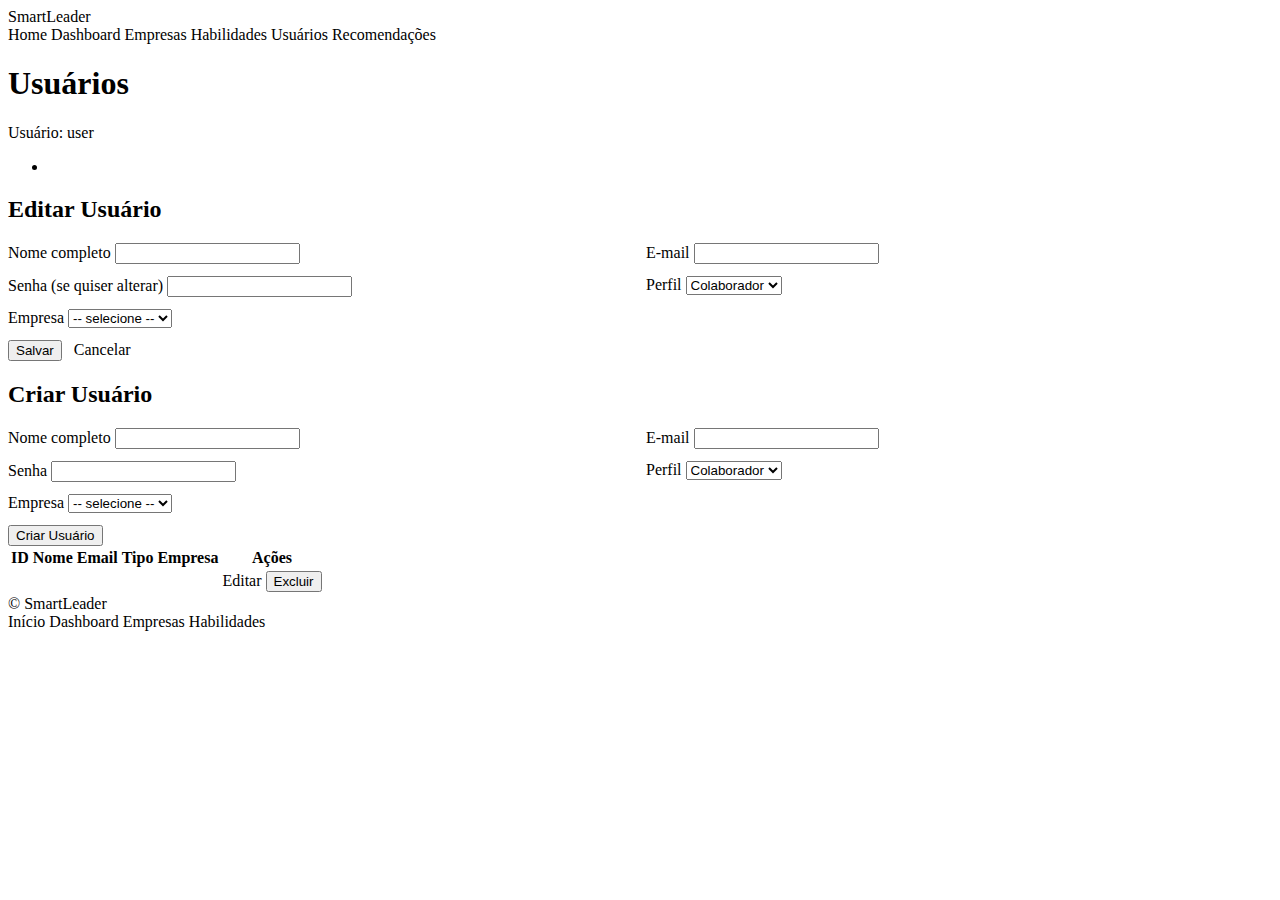
<file: src/main/resources/templates/usuarios.html>
<!DOCTYPE html>
<html lang="pt-BR" xmlns:th="http://www.thymeleaf.org">
<head>
    <meta charset="UTF-8" />
    <title data-th-text="#{menu.usuarios} + ' - ' + #{site.title}">Usuários - SmartLeader</title>
    <link rel="stylesheet" data-th-href="@{/css/style.css}" />
    <link rel="stylesheet" data-th-href="@{/css/messages.css}" />
</head>
<body>
<div class="container">
    <!-- Top navigation -->
    <div class="topbar">
        <div class="site-title" data-th-text="#{site.title}">SmartLeader</div>
        <nav class="nav">
            <a data-th-href="@{/}" data-th-text="#{menu.home}">Home</a>
            <a data-th-href="@{/dashboard}" data-th-text="#{menu.dashboard}">Dashboard</a>
            <a data-th-href="@{/empresas}" data-th-text="#{menu.empresas}">Empresas</a>
            <a data-th-href="@{/habilidades}" data-th-text="#{menu.habilidades}">Habilidades</a>
            <a data-th-href="@{/usuarios}" class="active" data-th-text="#{menu.usuarios}">Usuários</a>
            <a data-th-href="@{/recomendacoes}" data-th-text="#{menu.recomendacoes}">Recomendações</a>
        </nav>
    </div>

    <h1 data-th-text="#{menu.usuarios}">Usuários</h1>
    <p>Usuário: <span data-th-text="${username}">user</span></p>

    <div data-th-if="${message}" class="message-success"> <span data-th-text="${message}"></span> </div>
    <div data-th-if="${error}" class="message-error"> <span data-th-text="${error}"></span> </div>
    <div data-th-if="${errors}" class="errors-list">
        <ul>
            <li data-th-each="e : ${#maps.entries(errors)}" data-th-text="${e.key + ': ' + e.value}"></li>
        </ul>
    </div>

    <!-- Edit form -->
    <section data-th-if="${editUsuario != null}" class="panel">
        <h2 class="section-title" data-th-text="#{header.edit.usuario}">Editar Usuário</h2>
        <form data-th-action="@{/api/usuarios/form/{id}(id=${editUsuario.idUsuario})}" method="post">
            <input type="hidden" name="_method" value="put" />
            <div style="display:grid;grid-template-columns:1fr 1fr;gap:12px">
                <div>
                    <label class="field-label" for="nmUsuario-edit" data-th-text="#{label.user.name}">Nome completo</label>
                    <input type="text" id="nmUsuario-edit" name="nmUsuario" data-th-value="${editUsuario.nmUsuario}" required maxlength="100" data-th-placeholder="#{placeholder.task.short}" />
                </div>
                <div>
                    <label class="field-label" for="dsEmail-edit" data-th-text="#{label.user.email}">E-mail</label>
                    <input type="email" id="dsEmail-edit" name="dsEmail" data-th-value="${editUsuario.dsEmail}" required maxlength="150" data-th-placeholder="#{placeholder.email}" />
                </div>
                <div>
                    <label class="field-label" for="dsSenha-edit">Senha (se quiser alterar)</label>
                    <input type="password" id="dsSenha-edit" name="dsSenha" />
                </div>
                <div>
                    <label class="field-label" for="tpUsuario-edit" data-th-text="#{label.user.role}">Perfil</label>
                    <select id="tpUsuario-edit" name="tpUsuario">
                        <option data-th-selected="${editUsuario.tpUsuario=='C'}" value="C" data-th-text="#{role.collaborator}">Colaborador</option>
                        <option data-th-selected="${editUsuario.tpUsuario=='G'}" value="G" data-th-text="#{role.manager}">Gestor</option>
                    </select>
                </div>
                <div style="grid-column:1 / -1">
                    <label class="field-label" for="idEmpresa-edit" data-th-text="#{label.company.name}">Empresa</label>
                    <select id="idEmpresa-edit" name="idEmpresa">
                        <option value="" data-th-text="#{select.placeholder}">-- selecione --</option>
                        <option data-th-each="e : ${empresas}" data-th-value="${e.idEmpresa}" data-th-text="${e.nmEmpresa}" data-th-selected="${editUsuario.idEmpresa!=null and editUsuario.idEmpresa==e.idEmpresa}"></option>
                    </select>
                </div>
            </div>
            <div style="margin-top:12px">
                <button type="submit" class="btn" data-th-text="#{button.save}">Salvar</button>
                <a data-th-href="@{/usuarios}" class="btn-ghost" style="margin-left:8px" data-th-text="#{button.cancel}">Cancelar</a>
            </div>
        </form>
    </section>

    <!-- Create user -->
    <section class="panel">
        <h2 class="section-title" data-th-text="#{header.create.usuario}">Criar Usuário</h2>
        <form data-th-action="@{/api/usuarios/form}" method="post">
            <div style="display:grid;grid-template-columns:1fr 1fr;gap:12px">
                <div>
                    <label class="field-label" for="nmUsuario-new" data-th-text="#{label.user.name}">Nome completo</label>
                    <input type="text" id="nmUsuario-new" name="nmUsuario" required maxlength="100" data-th-placeholder="#{placeholder.task.short}" />
                </div>
                <div>
                    <label class="field-label" for="dsEmail-new" data-th-text="#{label.user.email}">E-mail</label>
                    <input type="email" id="dsEmail-new" name="dsEmail" required maxlength="150" data-th-placeholder="#{placeholder.email}" />
                </div>
                <div>
                    <label class="field-label" for="dsSenha-new" data-th-text="#{label.user.password}">Senha</label>
                    <input type="password" id="dsSenha-new" name="dsSenha" required minlength="6" />
                </div>
                <div>
                    <label class="field-label" for="tpUsuario-new" data-th-text="#{label.user.role}">Perfil</label>
                    <select id="tpUsuario-new" name="tpUsuario">
                        <option value="C" data-th-text="#{role.collaborator}">Colaborador</option>
                        <option value="G" data-th-text="#{role.manager}">Gestor</option>
                    </select>
                </div>
                <div style="grid-column:1 / -1">
                    <label class="field-label" for="idEmpresa-new" data-th-text="#{label.company.name}">Empresa</label>
                    <select id="idEmpresa-new" name="idEmpresa">
                        <option value="" data-th-text="#{select.placeholder}">-- selecione --</option>
                        <option data-th-each="e : ${empresas}" data-th-value="${e.idEmpresa}" data-th-text="${e.nmEmpresa}"></option>
                    </select>
                </div>
            </div>
            <div style="margin-top:12px">
                <button type="submit" class="btn" data-th-text="#{button.create.user}">Criar Usuário</button>
            </div>
        </form>
    </section>

    <div class="panel">
        <div class="table-responsive">
            <table>
                <thead>
                <tr>
                    <th data-th-text="#{table.id}">ID</th>
                    <th data-th-text="#{table.name}">Nome</th>
                    <th data-th-text="#{table.email}">Email</th>
                    <th data-th-text="#{table.type}">Tipo</th>
                    <th data-th-text="#{table.company}">Empresa</th>
                    <th data-th-text="#{table.actions}">Ações</th>
                </tr>
                </thead>
                <tbody>
                <tr data-th-each="u : ${usuarios}">
                    <td data-th-text="${u.idUsuario}"></td>
                    <td data-th-text="${u.nmUsuario}"></td>
                    <td data-th-text="${u.dsEmail}"></td>
                    <td data-th-text="${u.tpUsuario}"></td>
                    <td data-th-text="${u.idEmpresa != null ? u.idEmpresa.nmEmpresa : ''}"></td>
                    <td>
                        <a data-th-href="@{/usuarios(editId=${u.idUsuario})}" class="btn btn-sm" data-th-text="#{button.edit}">Editar</a>
                        <form data-th-if="${isGestor}" data-th-action="@{/api/usuarios/delete/{id}(id=${u.idUsuario})}" method="post" style="display:inline">
                            <button type="submit" class="btn btn-danger btn-sm" data-th-onclick="|return confirm('${#messages.msg('confirm.delete')}')|" data-th-text="#{button.delete}">Excluir</button>
                        </form>
                    </td>
                </tr>
                </tbody>
            </table>
        </div>
    </div>

    <!-- Footer -->
    <div class="footer-fixed">
        <div data-th-text="'© ' + #{site.title}">© SmartLeader</div>
        <div class="links">
            <a data-th-href="@{/}" data-th-text="#{menu.home}">Início</a>
            <a data-th-href="@{/dashboard}" data-th-text="#{menu.dashboard}">Dashboard</a>
            <a data-th-href="@{/empresas}" data-th-text="#{menu.empresas}">Empresas</a>
            <a data-th-href="@{/habilidades}" data-th-text="#{menu.habilidades}">Habilidades</a>
        </div>
    </div>

</div>
</body>
</html>
</file>
